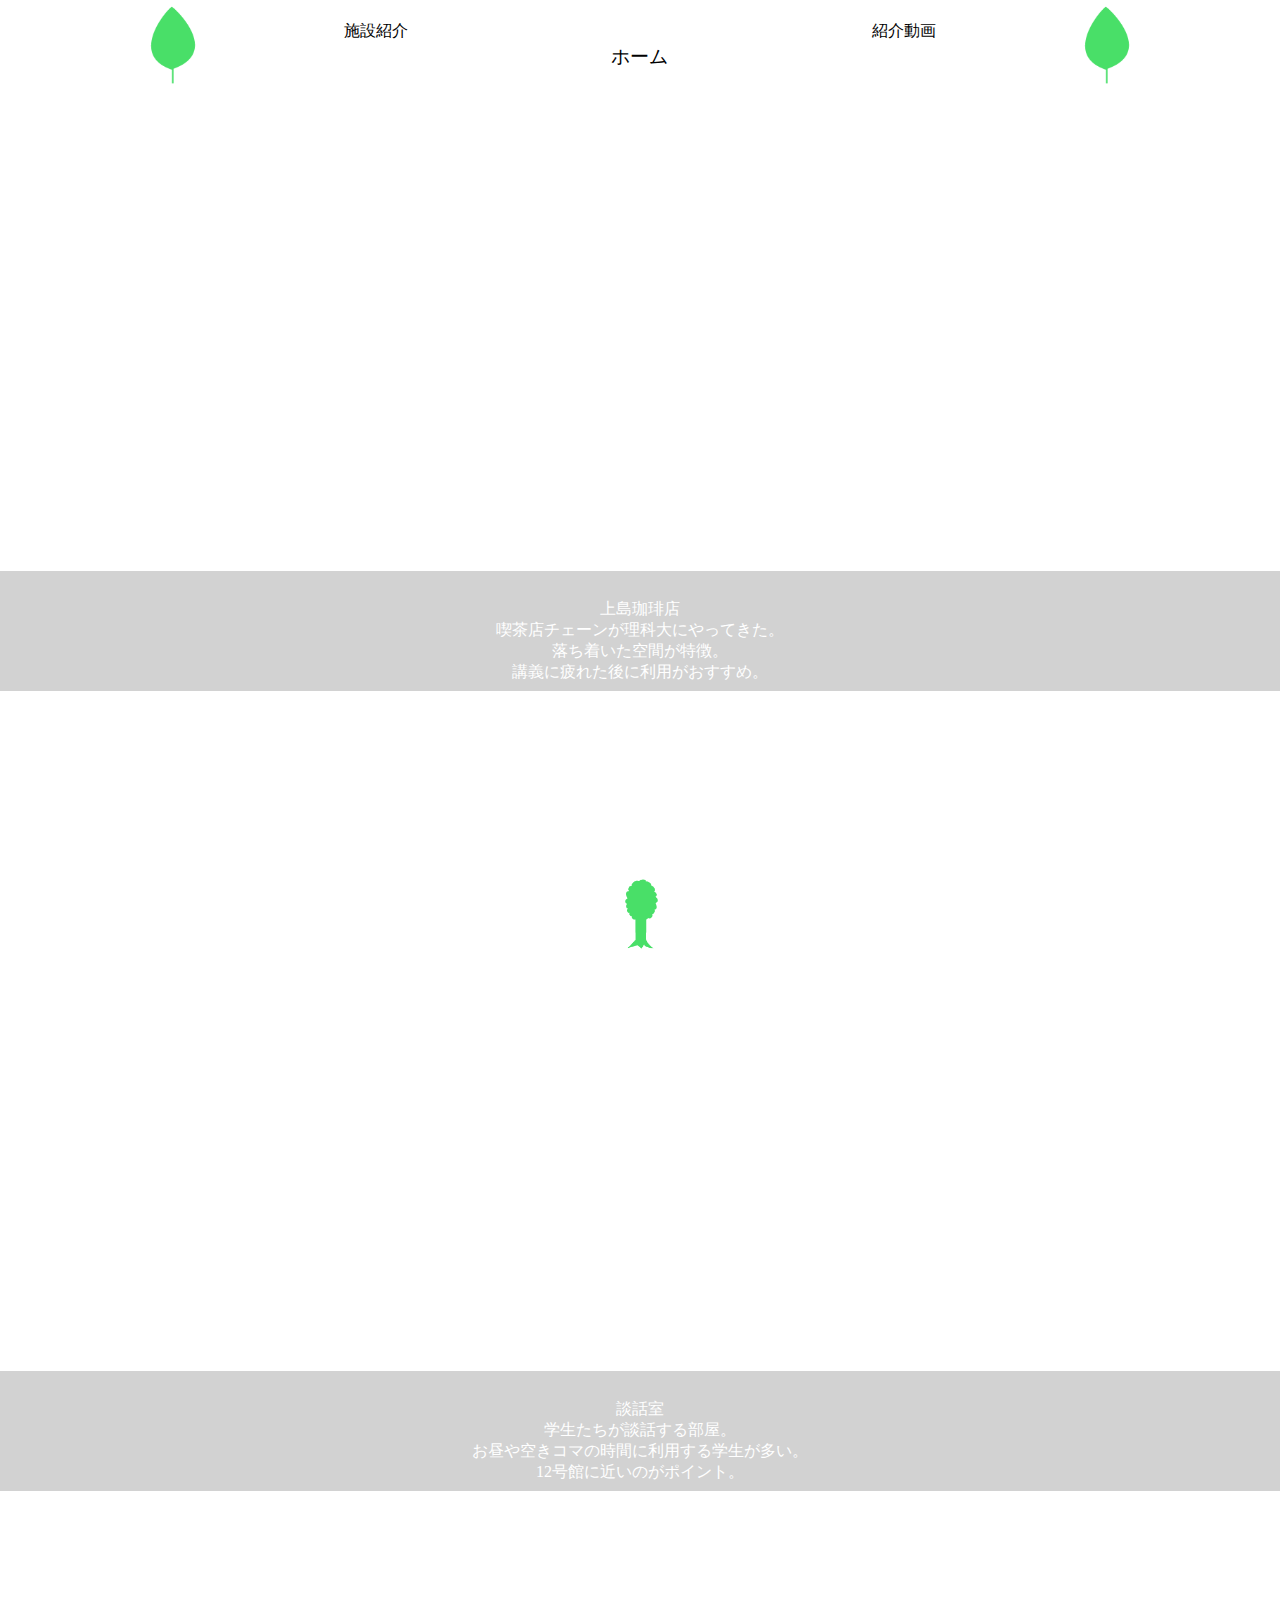
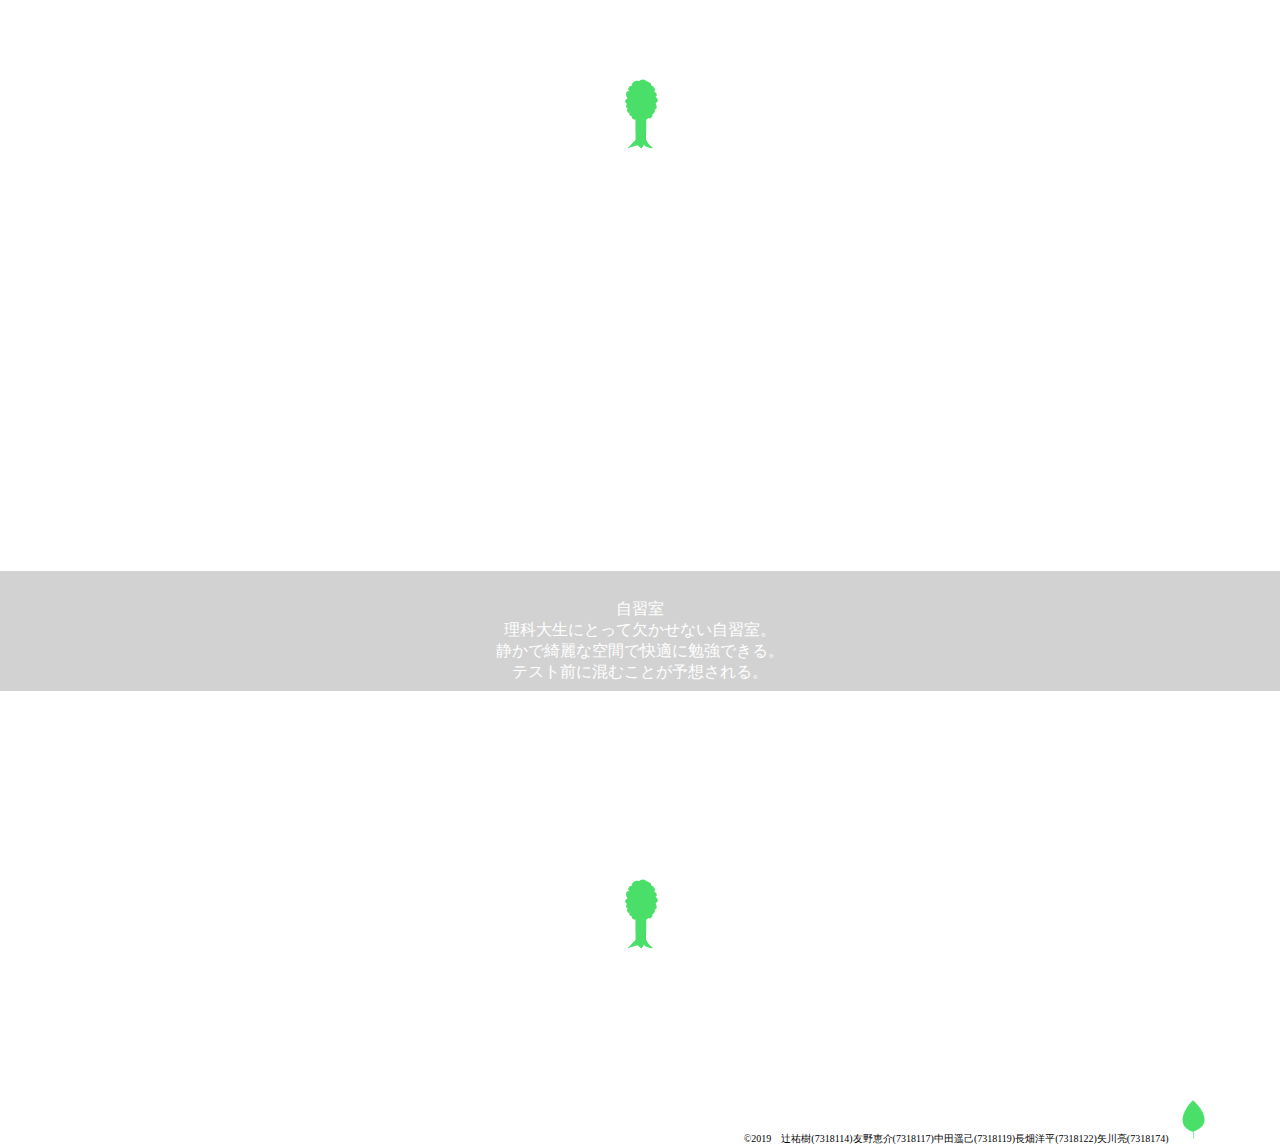
<file: index-facility.html>
﻿<!DOCTYPE html>

<html lang="ja" xmlns="http://www.w3.org/1999/xhtml">
<head>
    <meta charset="utf-8" />
    <title>7号館特集</title>
    <link rel="stylesheet" type="text/css" href="CSS/StyleSheet-facility-neo.css" />
</head>

<body>


    
    <main>

        <!--ヘッダー-->
        <header>
            <div class="header_text">

                <div class="header-facility">
                    <a class="header-facility-link button" href="index-facility.html">施設紹介</a>
                </div>
                <div class="header-home">
                    <a class="header-home-link button" href="index.html">ホーム</a>
                </div>
                <div class="header-movie">
                    <a class="header-movie-link button" href="index-movie.html">紹介動画</a>
                </div>
            </div>
            <img class="header-logo1" src="img/leaf.png" alt="logo" />
            <img class="header-logo2" src="img/leaf.png" alt="logo" />
        </header>

        <!--コンテンツ-->
        <div class="container">
            <div class=" upper-container"></div>
            <div class="content ueshima">

                <div class="picture-margin">
                </div>
                <div class="picture-ueshima">
                    <!--<img class="picture-img" src="img/copy.JPG" alt="風景" />-->

                    <div class=" explanation">
                        <br />上島珈琲店<br />喫茶店チェーンが理科大にやってきた。<br />落ち着いた空間が特徴。<br />講義に疲れた後に利用がおすすめ。
                    </div>
                </div>
                <div class="picture-margin">

                    <img class="margin-logo" src="img/tree.png" alt="logo" />
                </div>

            </div>
            <div class=" explanatin"></div>

            <div class="content lounge">

                <div class="picture-margin"></div>
                <div class="picture-danwa">
                    <!--<img class="picture-img" src="img/copy.JPG" alt="風景" />-->

                    <div class=" explanation">
                        <br />談話室<br />学生たちが談話する部屋。<br />お昼や空きコマの時間に利用する学生が多い。<br />12号館に近いのがポイント。
                    </div>
                </div>
                <div class="picture-margin">

                    <img class="margin-logo" src="img/tree.png" alt="logo" />
                </div>

            </div>
            <div class=" explanatin"></div>

            <div class="content study-hall">

                <div class="picture-margin"></div>
                <div class="picture-jisyuu">
                    <!--<img class="picture-img" src="img/copy.JPG" alt="風景" />-->

                    <div class=" explanation">
                        <br />自習室<br />理科大生にとって欠かせない自習室。<br />静かで綺麗な空間で快適に勉強できる。<br />テスト前に混むことが予想される。
                    </div>
                </div>
                <div class="picture-margin">

                    <img class="margin-logo" src="img/tree.png" alt="logo" />
                </div>

            </div>
            <div class=" explanatin"></div>

            <div class=" lower-container"></div>
        </div>


        <!--フッター-->
        <footer oncontextmenu="return false">
            <div class="copyright">
                <adress>&copy;2019　辻祐樹(7318114)友野恵介(7318117)中田遥己(7318119)長畑洋平(7318122)矢川亮(7318174)</adress>
                <img class="copyright-img" src="img/leaf.png" alt="コピー写真" />
            </div>
        </footer>

    </main>

</body>
</html>
</file>
<file: CSS/StyleSheet-facility-neo.css>
﻿body {
    margin: 0px;
    padding: 0px;
    font-family: HGSMinchoB;
}

main {
    height: 100vh;
    width: 100%;
}

header {
    height: 10.3vh;
    background-color: white;
}

.header_text {
    text-align: center;
}
.header-logo1 {
    position: absolute;
    right: 10vw;
    top: 0;
    height: 10vh;
}

.header-logo2 {
    position: absolute;
    left: 10vw;
    top: 0;
    height: 10vh;
}

.header-facility {
    height: 5.15vh;
    width: 9.568vw;
    display: inline-block;
    margin: 0 0 5.15vh 0;
    position: relative;
}

.header-facility-link {
    display: block;
    font-size: 100%;
    position: absolute;
    top: 30%;
    right: 0;
    bottom: 0;
    left: 0;
    margin: auto;
}

.header-home {
    height: 8.33vh;
    width: 15.48vw;
    display: inline-block;
    padding: 0;
    margin: 0 7.793vw 1.97vh 7.793vw;
    position: relative;
}

.header-home-link {
    display: block;
    font-size: 120%;
    position: absolute;
    top: 50%;
    right: 0;
    bottom: 0;
    left: 0;
    margin: auto;
}

.header-movie {
    height: 5.15vh;
    width: 9.568vw;
    display: inline-block;
    margin: 0 0 5.15vh 0;
    position: relative;
}

.header-movie-link {
    display: block;
    font-size: 100%;
    position: absolute;
    top: 30%;
    right: 0;
    bottom: 0;
    left: 0;
    margin: auto;
}

.container {
    height: 279.40vh;
    background-color: white;
}

.upper-container {
    height: 6.366vh;
    background-color: white;
}

.content {
    height: 88.89vh;
    background-color: white;
}

.picture-margin{
    position:relative;
    height:10.3vh;
}
.margin-logo {
    position: absolute;
    right:0;
    left:0;
    bottom: 0;
    margin:auto;
    height: 8vh;
}
.picture-ueshima {
    margin: 0;
    height: 68.29vh;
    width: 100%;
    background-image: url("https://github.com/ul-kuru/7goukan_website/blob/master/img/slide4.jpg?raw=true");
    background-size: cover;
    background-position: center center;
    position: relative;
}
.picture-danwa {
    margin: 0;
    height: 68.29vh;
    width: 100%;
    background-image: url("https://github.com/ul-kuru/7goukan_website/blob/master/img/slide2.jpg?raw=true");
    background-size: cover;
    background-position: center center;
    position: relative;
}
.picture-jisyuu {
    margin: 0;
    height: 68.29vh;
    width: 100%;
    background-image: url("https://github.com/ul-kuru/7goukan_website/blob/master/img/slide5.jpg?raw=true");
    background-size: cover;
    background-position: center center;
    position: relative;
}


.explanation {
    background-color:rgba(30,30,30,0.2);
    text-align: center;
    height: 12.17vh;
    position: absolute;
    top: 18vh;
    right: 0;
    bottom: 0;
    left: 0;
    margin: auto;
    padding-top:10px;
    border-top: 1px solid white;
    border-bottom: 1px solid white;
    color:white;
}

.lower-container {
    height: 6.366vh;
    background-color: white;
}

.button {
    text-decoration:none;
    background-color: rgba(255,255,255,1.0);
    border: 2px solid transparent;
    border-radius: 3px;
    padding: 5px;
    color: black;
    -webkit-box-sizing: border-box;
    -moz-box-sizing: border-box;
    box-sizing: border-box;
    -webkit-transition: all .3s;
    transition: all .3s;
}

    .button:hover {
        background-color: transparent;
        border: 2px solid crimson;
        color: crimson;
        border-radius: 30px;
    }

footer {
    height: 10.3vh;
    margin: 0 auto;
    background-color: white;
}

.copyright {
    color: black;
    font-size: 10px;
    float:right;
    padding-right:5vw;
    margin-top: 10vh;
}
.copyright-img {
    height: 5vh;
}

adress {
    text-align:center;
}
</file>
